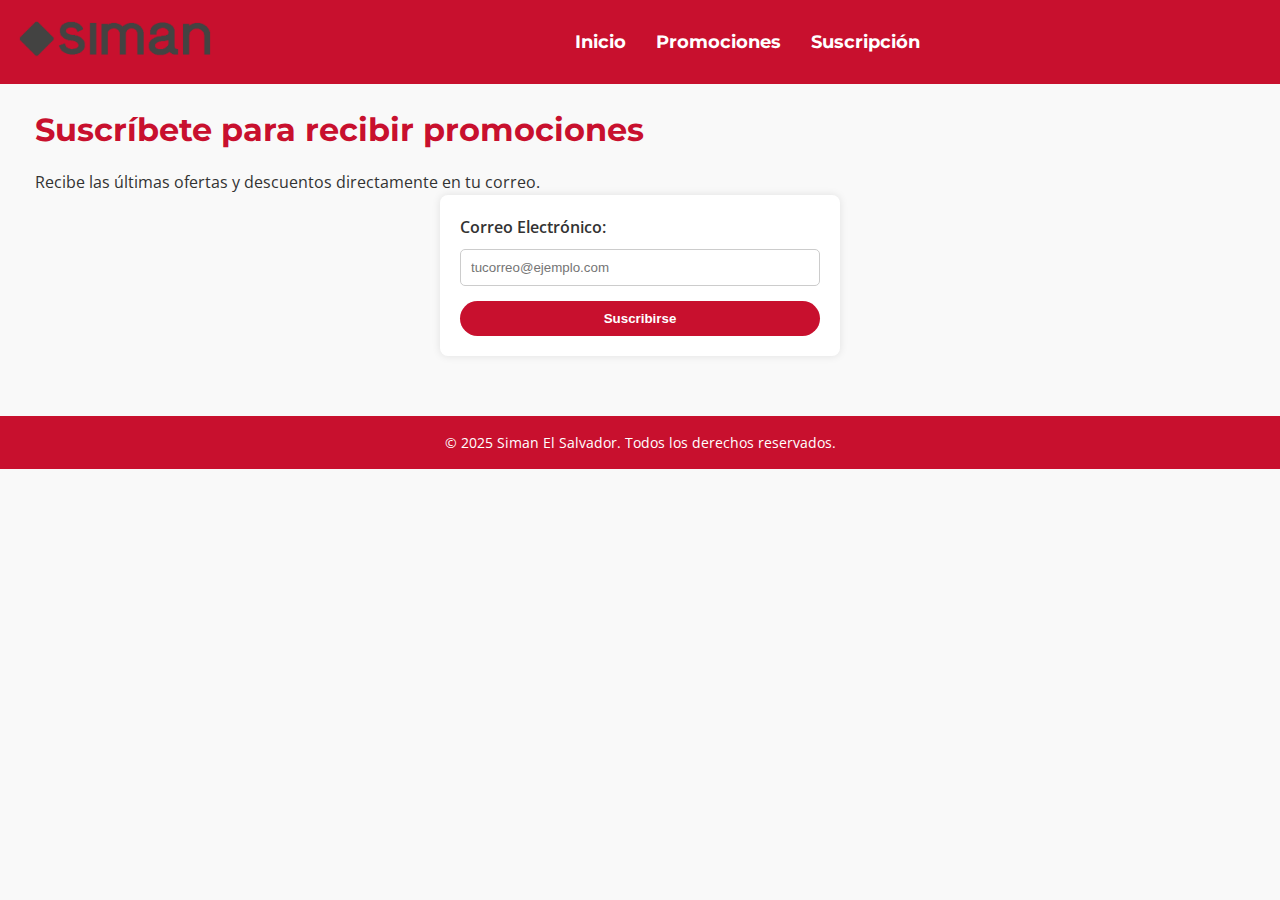
<file: suscripcion.html>
<!DOCTYPE html>
<html lang="es">
  <head>
    <meta charset="UTF-8" />
    <meta name="viewport" content="width=device-width, initial-scale=1" />
    <title>Suscripción - Siman</title>
    <link rel="stylesheet" href="css/styles.css" />
  </head>
  <body>
    <header>

      <a href="index.html" class="logo-siman-container">
        <img src="./img/Logo-Siman.png" class="logo-siman" />
      </a>

      <nav>
        <ul>
          <li><a href="index.html">Inicio</a></li>
          <li><a href="promociones.html">Promociones</a></li>
          <li><a href="suscripcion.html">Suscripción</a></li>
        </ul>
      </nav>
    </header>

    <main class="container">
      <h1>Suscríbete para recibir promociones</h1>
      <p>Recibe las últimas ofertas y descuentos directamente en tu correo.</p>

      <form action="#" method="post" novalidate>
        <label for="email">Correo Electrónico:</label>
        <input type="email" id="email" name="email"
          placeholder="tucorreo@ejemplo.com" required />

        <input type="submit" value="Suscribirse" />
      </form>
    </main>

    <footer>
      <p>&copy; 2025 Siman El Salvador. Todos los derechos reservados.</p>
    </footer>
  </body>
</html>
</file>
<file: css/styles.css>
/* Fuentes */
@import url('https://fonts.googleapis.com/css2?family=Montserrat:wght@700&family=Open+Sans&display=swap');

/* Variables de colores */
:root {
  --color-principal: #c8102e; /* rojo Siman */
  --color-secundario: #333;
  --color-fondo: #f9f9f9;
  --color-blanco: #fff;
  --color-gris: #666;
}

/* Reset básico */
* {
  margin: 0;
  padding: 0;
  box-sizing: border-box;
}

/* Tipografías */
body {
  font-family: 'Open Sans', sans-serif;
  background-color: var(--color-fondo);
  color: var(--color-secundario);
  line-height: 1.6;
}

/* Contenedor principal */
.container {
  max-width: 1250px;
  margin: auto;
  padding: 20px;
}

/* Header y navegación */
header {
  display: flex;
  align-items: center;
  background-color: var(--color-principal);
  padding: 15px 0;
}

.logo-siman-container {
  padding-left: 15px;
}

.logo-siman{
  width: 200px;
}

nav {
  display: flex;
  justify-content: space-between;
  align-items: center;
  max-width: 1200px;
  margin: 0 auto;
  padding: 0 20px;
}

nav ul {
  list-style: none;
  display: flex;
  justify-content: center;
  gap: 30px;
}

nav a {
  color: var(--color-blanco);
  text-decoration: none;
  font-weight: 700;
  font-family: 'Montserrat', sans-serif;
  font-size: 1.1rem;
  transition: color 0.3s;
}

nav a:hover {
  color: var(--color-fondo);
}

/* Banner */
.banner {
  width: 100%;
  height: 75px;
  background: url('https://siman.vtexassets.com/assets/vtex.file-manager-graphql/images/24d53226-f288-4d66-8e6f-80b28276aa4e___fc927acebeebe5a7390ada2d93ed3ae9.gif') center center/cover no-repeat;
  border-radius: 8px;
  margin: 20px 0;
}
  /* promo destacada */
  
.promo-card {
  background-color: var(--color-blanco);
  border-radius: 8px;
  box-shadow: 0 0 6px rgba(0,0,0,0.1);
  overflow: hidden;
  text-align: center;
}

.promo-card img {
  width: 100%;
  height: 25p0px;
  object-fit: cover;
}

.promo-card h3 {
  padding: 10px 0;
  color: var(--color-principal);
}

.promo-card p {
  padding: 0 15px 15px;
  font-size: 0.9rem;
  color: var(--color-gris);
}

/* Secciones */
section {
  margin-bottom: 40px;
}

/* Títulos */
h1, h2 {
  font-family: 'Montserrat', sans-serif;
  color: var(--color-principal);
  margin-bottom: 15px;
}

/* Botones */
.btn {
  display: inline-block;
  background-color: var(--color-principal);
  color: var(--color-blanco);
  padding: 10px 25px;
  border: none;
  border-radius: 25px;
  cursor: pointer;
  font-family: 'Montserrat', sans-serif;
  font-weight: 700;
  text-decoration: none;
  transition: background-color 0.3s;
}

.btn:hover {
  background-color: #a10d25;
}

/* Footer */
footer {
  background-color: var(--color-principal);
  color: var(--color-blanco);
  text-align: center;
  padding: 15px 0;
  margin-top: 40px;
  font-size: 0.9rem;
}

/* Formulario suscripción */
form {
  max-width: 400px;
  margin: auto;
  background-color: var(--color-blanco);
  padding: 20px;
  border-radius: 8px;
  box-shadow: 0 0 8px rgba(0,0,0,0.1);
}

form label {
  display: block;
  margin-bottom: 8px;
  font-weight: 600;
}

form input[type="email"] {
  width: 100%;
  padding: 10px;
  margin-bottom: 15px;
  border: 1px solid #ccc;
  border-radius: 5px;
}

form input[type="submit"] {
  width: 100%;
  background-color: var(--color-principal);
  color: var(--color-blanco);
  padding: 10px;
  border: none;
  border-radius: 25px;
  font-weight: 700;
  cursor: pointer;
}

form input[type="submit"]:hover {
  background-color: #a10d25;
}

/* Responsive */
@media (max-width: 600px) {
  nav ul {
    flex-direction: column;
    gap: 15px;
  }
}
</file>
